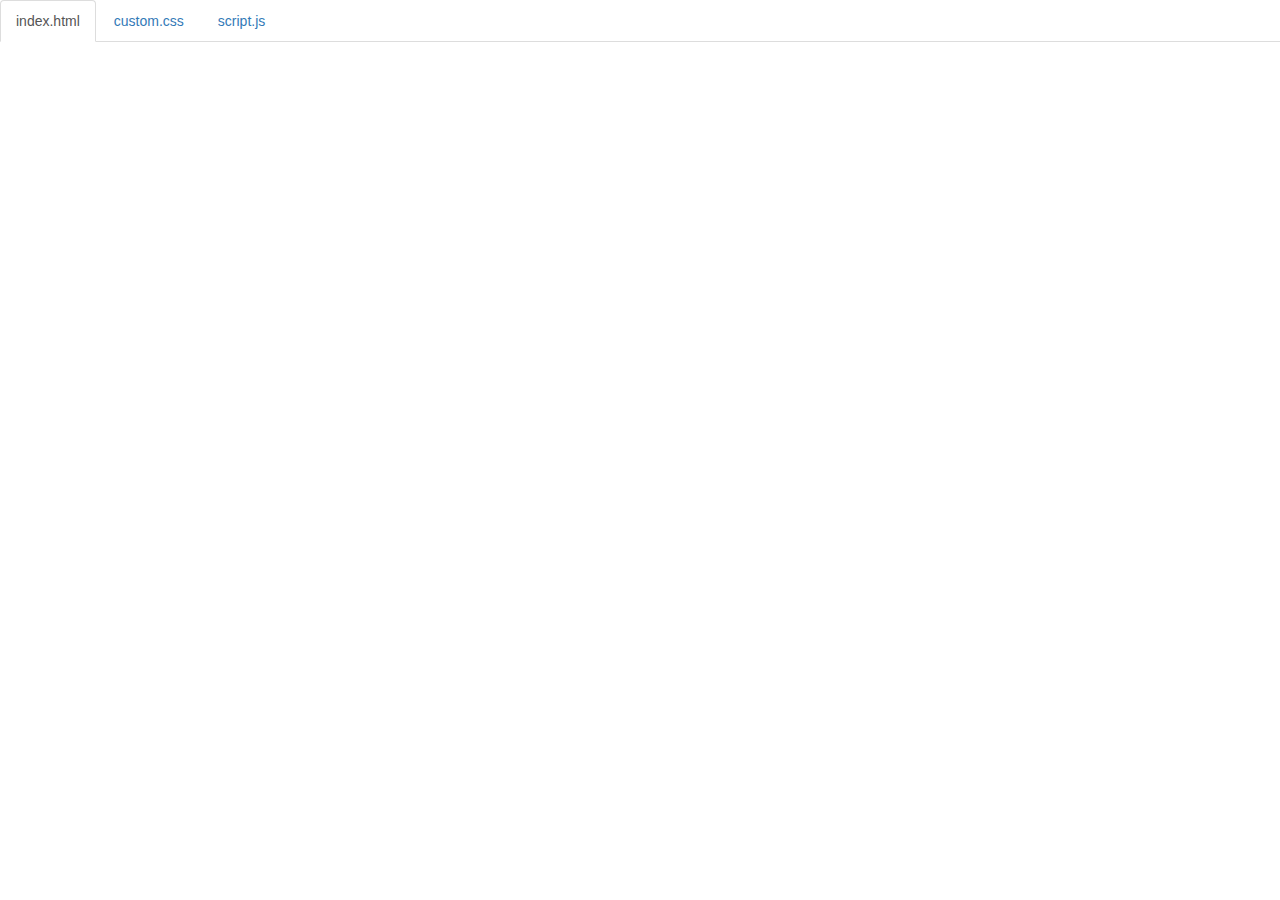
<file: code.html>
<!DOCTYPE html>
<html lang="en">

<head>
    <title>Code</title>
    <meta charset="utf-8">
    <meta name="viewport" content="width=device-width, initial-scale=1">
    <link rel="stylesheet" href="https://maxcdn.bootstrapcdn.com/bootstrap/3.3.6/css/bootstrap.min.css">
    <script src="https://ajax.googleapis.com/ajax/libs/jquery/1.12.0/jquery.min.js"></script>
    <script src="https://maxcdn.bootstrapcdn.com/bootstrap/3.3.6/js/bootstrap.min.js"></script>
    <style>
        body {
            padding-top: 50px;
        }
        .navbar-fixed-top {
            background-color: white;
        }
    </style>
</head>

<body>

    <div class="container-fluid">
        <ul class="nav nav-tabs navbar-fixed-top">
            <li class="active"><a href="#index">index.html</a></li>
            <li><a href="#custom">custom.css</a></li>
            <li><a href="#script">script.js</a></li>
        </ul>

<!-- 
URL structure:
https://gist-it.appspot.com/github/ricardop2476/sep-guide/raw/master/index.html?footer=0

EXAMPLE: 
https://gist-it.appspot.com/github/bmuellerhstat/sep-guide/raw/master/index.html?footer=0
-->
        <div class="tab-content">
            <div id="index" class="tab-pane fade in active">
                <script src="https://gist-it.appspot.com/github/ricardop2476/sep-guide/raw/master/index.html?footer=0"></script>
            </div>
            <div id="custom" class="tab-pane fade">
                <script src="https://gist-it.appspot.com/github/ricardop2476/sep-guide/raw/master/custom.css?footer=0"></script>
            </div>
            <div id="script" class="tab-pane fade">
                <script src="https://gist-it.appspot.com/github/ricardop2476/sep-guide/raw/master/script.js?footer=0"></script>
            </div>
        </div>
    </div>

    <script>
        $(document).ready(function() {
            $(".nav-tabs a").click(function() {
                $(this).tab('show');
            });
            $('.nav-tabs a').on('shown.bs.tab', function(event) {
                var x = $(event.target).text(); // active tab
                var y = $(event.relatedTarget).text(); // previous tab
                $(".act span").text(x);
                $(".prev span").text(y);
            });
            
            // custom code font-size (uncomment below to see effect)
            // $('pre').css('font-size','16px');
        });
    </script>

</body>

</html>
</file>
